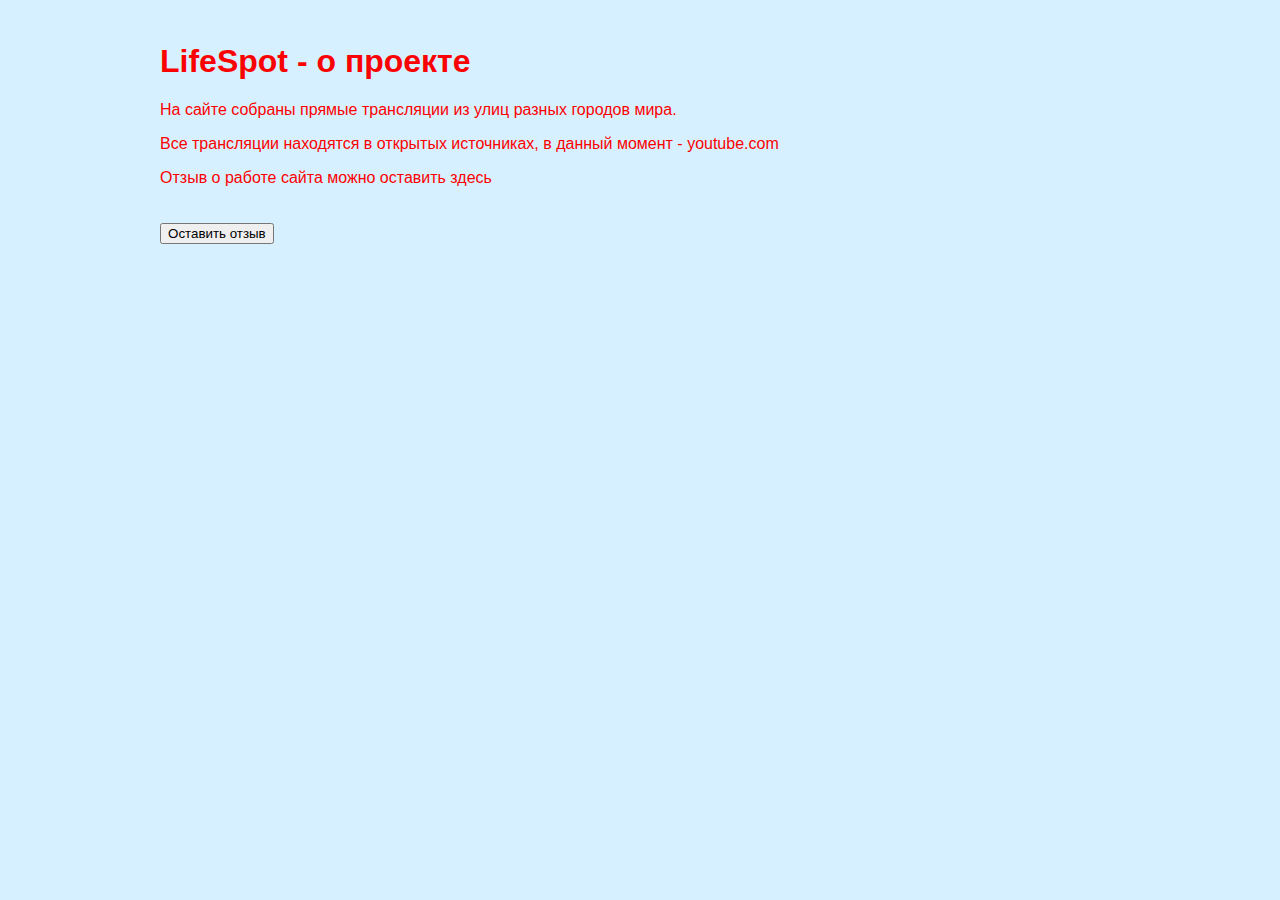
<file: LifeSpot/Views/about.html>
﻿<!DOCTYPE html>
<html lang="en">

<head>
    <meta charset="UTF-8">
    <title>LifeSpot</title>
    <link href="../Static/CSS/index.css" rel="stylesheet" type="text/css">
    <script type="text/javascript" src="../Static/JS/about.js" defer></script>
</head>

<header id="header-index">
    <h1>LifeSpot - о проекте</h1>
    <p>На сайте собраны прямые трансляции из улиц разных городов мира.</p>
    <p>Все трансляции находятся в открытых источниках, в данный момент - youtube.com</p>
    <!--SLIDER-->
    <p>Отзыв о работе сайта можно оставить здесь</p>
</header>

<!--SIDEBAR-->
<body>
    <div class="reviews">
        <div class="review-button">
            <button onclick="addComment()">Оставить отзыв</button>
        </div>
    </div>
</body>
<!--FOOTER-->

</html>
</file>
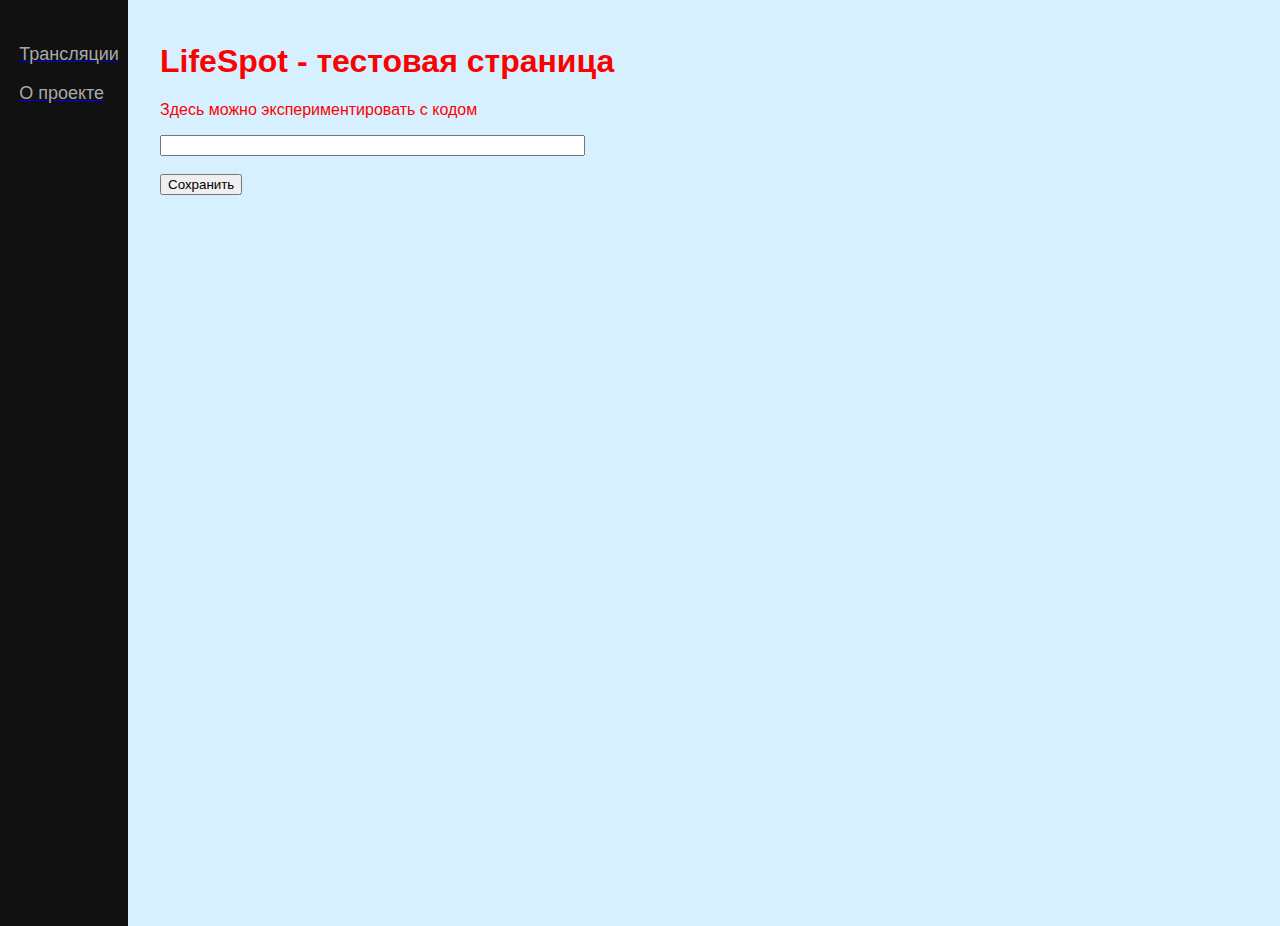
<file: LifeSpot/Views/testing.html>
﻿<!DOCTYPE html>
<html lang="en">

<head>
    <meta charset="UTF-8">
    <title>LifeSpot</title>
    <link href="../Static/CSS/index.css" rel="stylesheet" type="text/css">
    <script type="text/javascript" src="../Static/JS/testing.js" defer></script>
</head>

<header id="header-index">
    <h1>LifeSpot - тестовая страница</h1>
    <p>Здесь можно экспериментировать с кодом</p>
    <input type="text" oninput="" size=50%>
    <br><br>
    <!-- Добавляем кнопку и вызов обработчика -->
    <button onclick="saveInput()">Сохранить</button>
</header>

<aside id="sidebar">
    <div class="navbar">
        <a href="/"><p>Трансляции</p></a>
        <a href="/"><p>О проекте</p></a>
    </div>
</aside>

<!--SIDEBAR-->
<body>
</body>
<!--FOOTER-->

</html>
</file>
<file: LifeSpot/Static/CSS/index.css>
﻿/* Свойства стиля элемента. Подробнее о них в модуле по CSS */

/* Простые селекторы*/
.video-container {
    display: inline-block;
    padding-left: 1%;
    padding-top: 1%;
}

/* Стили панели навигации */
.navbar p {
    color: darkgray;
    padding-left: 15%;
}

/* Стили панели навигации при наведении мышью */
.navbar p:hover {
    color: aliceblue;
}

/*Глобальные стили для хедеров на всём сайте*/
header {
    color: black;
    padding-left: 1%;
    padding-top: 1.2%;
}

/*Стиль хедера для главной страницы имеет приоритет,
так как используется селектор по идентификатору*/
#header-index {
    color: #fa0202;
}

/* Стили футера */
footer {
    position: absolute;
    bottom: 0;
    font-size: medium;
    color: dimgrey;
    line-height: 66%;
    padding-left: 1%;
}

aside {
    height: 100%; /* Высота в полный размер. Этот параметр можно убрать, если вы хотите выставлять высоту автоматически */
    width: 10%;
    position: absolute; /* Фиксированная позиция сайд-бара. Так он будет оставаться на месте при скроллинге */
    z-index: 1; /* Сайд-бар будет поверх остальных элементов */
    top: 0; /* Сайдбар будет в самой верхней части страницы */
    left: 0;
    background-color: #111; /* Черный цвет фона (задан в виде кода) */
    overflow-x: hidden; /* Отключаем горизонтальную прокрутку */
    padding-top: 2%;
    font-size: large;
}

body {
    padding-left: 11%;
}

/* Комбинированный селектор - применяется ко всем элементам */
header, footer, aside, body, .navbar, .video-container {
    font-family: "Helvetica 65 Medium", sans-serif;
}

header, footer, body, .video-container {
    background-color: rgb(215, 240, 255);
}

.review-container, .review-button {
    display: inline-block;
    margin-top: 0.5em;
    padding-left: 1%;
    padding-top: 1%;
}

.review-text {
    display: block;
    margin-top: 0.5em;
    padding-left: 1%;
    padding-top: 1%;
}

/* Slider */
.slider {
    width: 1000px;
    height: 408px;
    background-color: rgb(200, 200, 200);
}

.hidden {
    display: none;
}

#btnPrev {
    position: relative;
    top: -220px;
    left: 20px;
}

#btnNext {
    position: relative;
    top: -220px;
    left: 925px;
}
</file>
